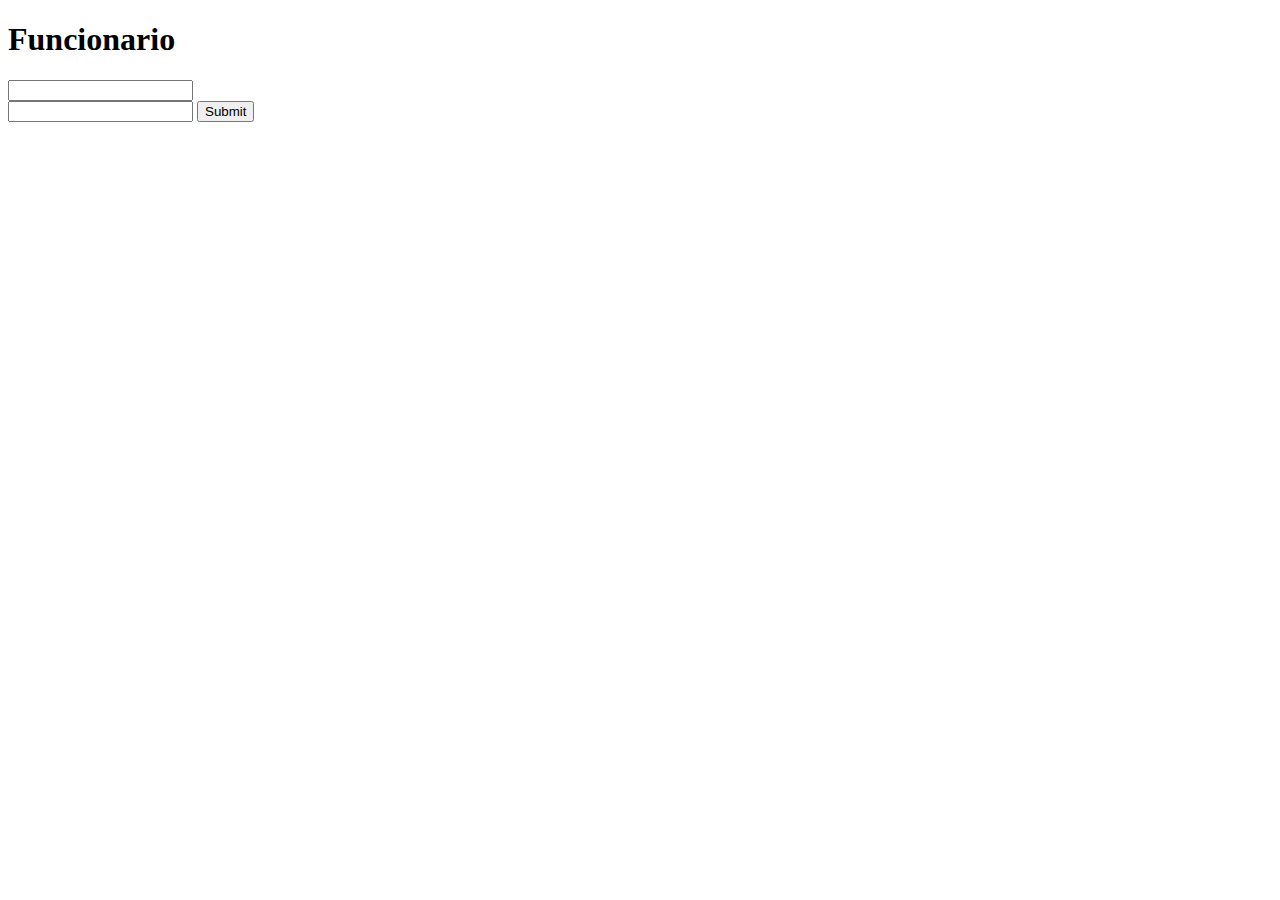
<file: logar.html>
<!DOCTYPE html>
<html lang="en">
<head>
	<meta charset="UTF-8">
	<title></title>
</head>
<body>
	<h1>Funcionario</h1>
	<form action="logando.php" method="post">
		
		<input type="text" name="siap"><br>
		<input type="password" name="senha">
		<input type="submit" name="">


	</form>
	
</body>
</html>
</file>
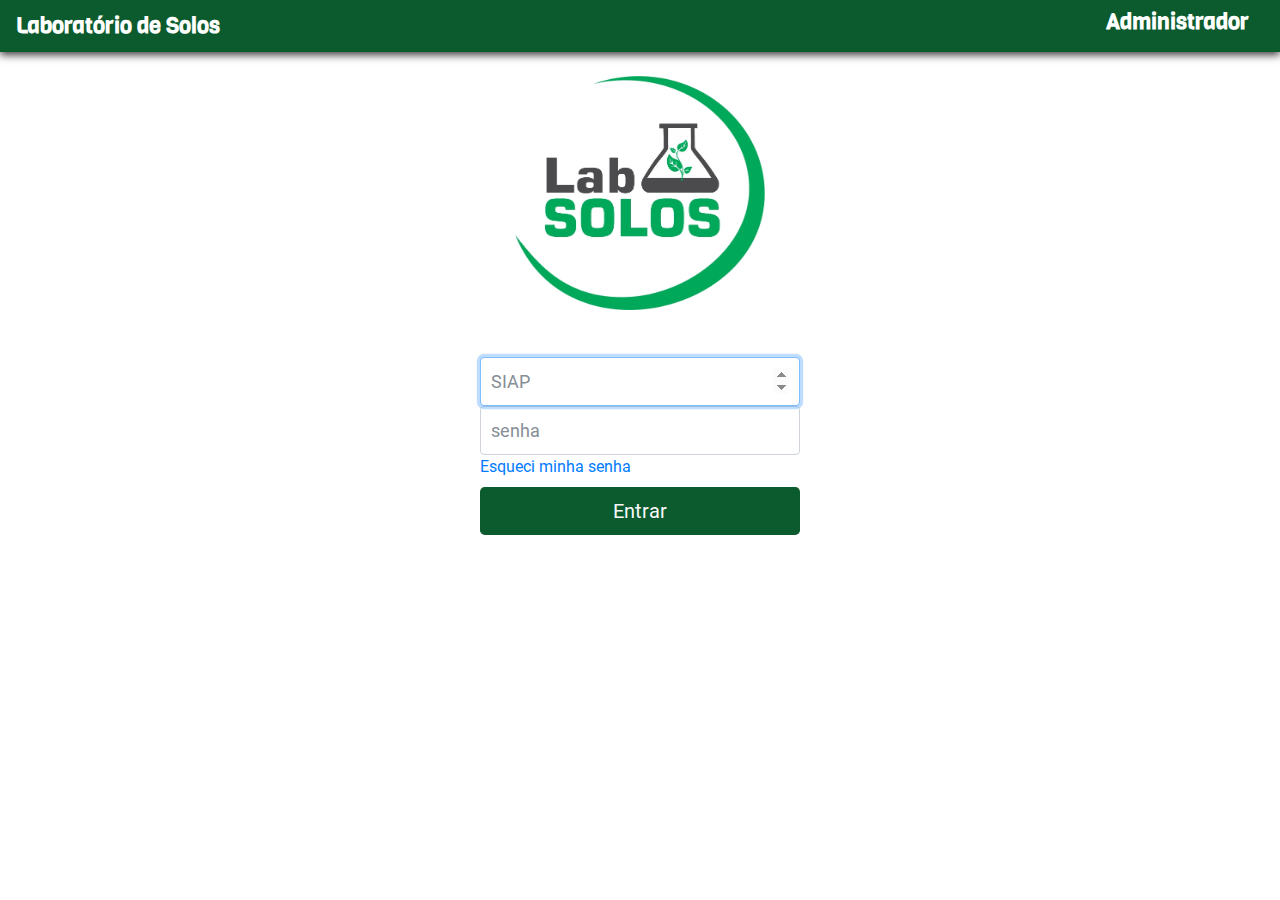
<file: login.html>
<!DOCTYPE html>
<html lang="pt-br">
<head>
	<meta charset="utf-8">
	<title>login</title>
	<link rel="icon" href="imagem/favicon.ico">
	<link rel="stylesheet" href="css/bootstrap.css">
	<link rel="stylesheet" href="css/login.css">
	<meta name="viewport" content="width=device-width, initial-scale=1">
	<link rel="stylesheet" href="css/bootstrap.css">
	<link rel="stylesheet" href="css/font-awesome.css">
	<link rel="stylesheet" href="css/countdown.css">
	<link rel="stylesheet" href="css/simplelightbox.css">
	<link rel="stylesheet" href="css/estilos.css">
	<link rel="stylesheet" href="css/carousel-fade.css">
	<link rel="stylesheet" href="css/fsbanner.css">
	<script src="js/jquery.js"></script>
	<script src="js/popper.js"></script>
	<script src="js/bootstrap.js"></script>
	<script src="js/fsbanner.js"></script>
	<script src="js/jquery.downCount.js"></script>
	<script src="js/jquery.vide.js"></script>
	<script src="js/simple-lightbox.js"></script>
</head>

<body> 
	<nav id="menu" class="navbar navbar-expand-xl menulogin row container-fluid py-1 m-0">
		<header>
			<a href="index.html" class="navbar-brand titulo1">Laboratório de Solos</a>
			<button class="navbar-toggler" data-toggle="collapse" data-target="#menubar"><span class="fa fa-bars"></span></button>
		</header>

		<div id="menubar" class="justify-content-end text-light collapse navbar-collapse container-fluid py-0 m-0">
			<h2 class="titulo1">Administrador</h2>
	 	</div>
	</nav>

<article class="container-fluid py-4">
	<div class="container">
	   <div class="row">
		    <figure class=" col-md-12 text-center">
		         <img class="img-responsive logo" src="images/logolab.jpg" alt="Imagem"/>
		    </figure>              
	   </div>
	</div>
		
	<div class="container">
 		<form action="logando.php" method="post" accept-charset="utf-8" class="form-login">
			<label for="email" class="sr-only">SIAP</label>
				<input type="number" name="siap" class="form-control login" placeholder="SIAP" required autofocus>
			<label for="senha" class="sr-only">Senha</label>
				<input type="password" name="senha" class="form-control" placeholder="senha" required>
			<div>
				<label>
				<a href="#" class="text-center" value="lembrar">Esqueci minha senha</a>
			</div>
			<button type="submit" class="btn green text-light btn-lg btn-block">Entrar</button>
		</form>
	</div>
</article>

</body>
</html>
</file>
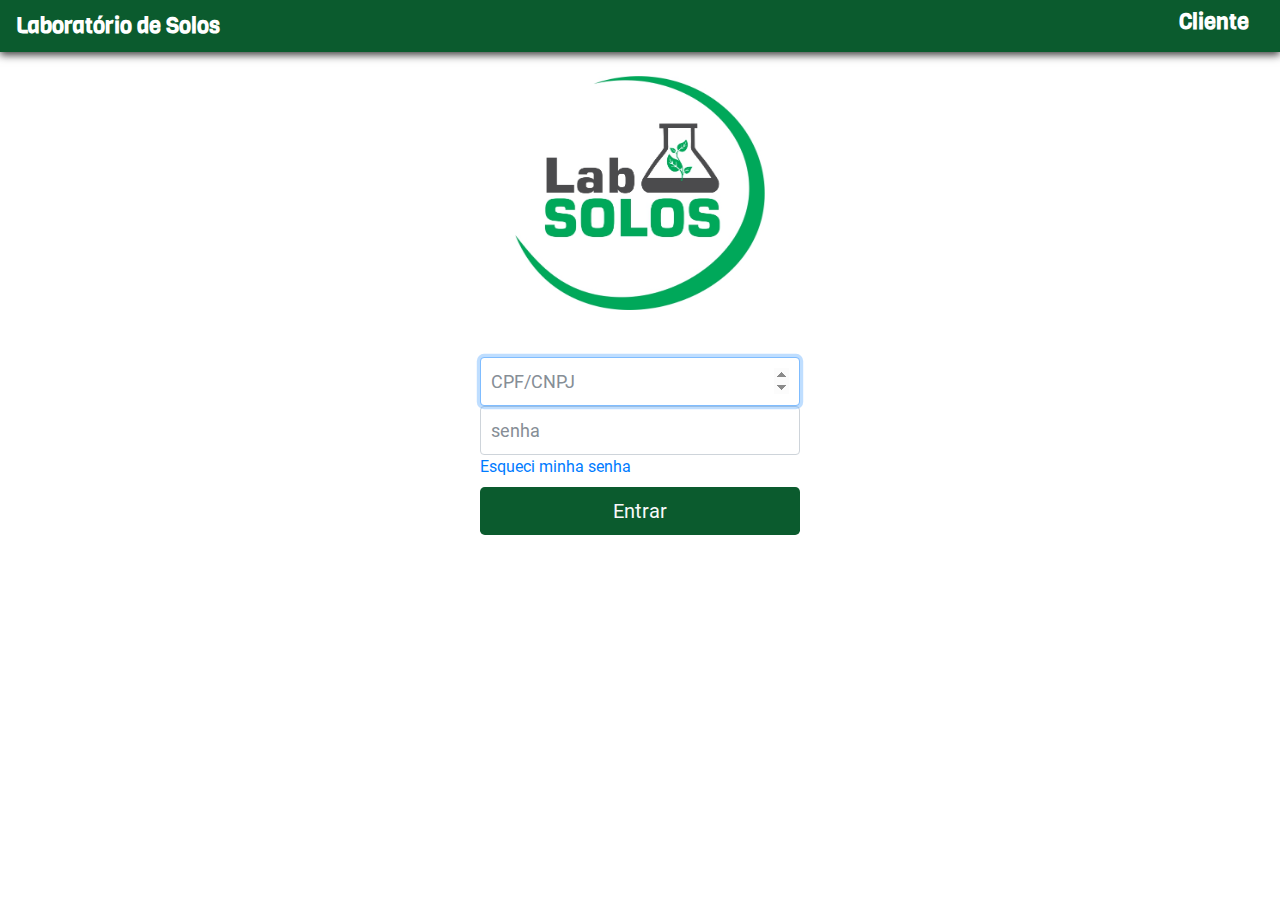
<file: login_cliente.html>
<!DOCTYPE html>
<html lang="pt-br">
<head>
	<meta charset="utf-8">
	<title>login</title>
	<link rel="icon" href="imagem/favicon.ico">
	<link rel="stylesheet" href="css/bootstrap.css">
	<link rel="stylesheet" href="css/login.css">
	<meta name="viewport" content="width=device-width, initial-scale=1">
	<link rel="stylesheet" href="css/bootstrap.css">
	<link rel="stylesheet" href="css/font-awesome.css">
	<link rel="stylesheet" href="css/countdown.css">
	<link rel="stylesheet" href="css/simplelightbox.css">
	<link rel="stylesheet" href="css/estilos.css">
	<link rel="stylesheet" href="css/carousel-fade.css">
	<link rel="stylesheet" href="css/fsbanner.css">
	<script src="js/jquery.js"></script>
	<script src="js/popper.js"></script>
	<script src="js/bootstrap.js"></script>
	<script src="js/fsbanner.js"></script>
	<script src="js/jquery.downCount.js"></script>
	<script src="js/jquery.vide.js"></script>
	<script src="js/simple-lightbox.js"></script>
</head>

<body> 
	<nav id="menu" class="navbar menulogin navbar-expand-xl row container-fluid py-1 m-0">
		<header>
			<a href="index.html" class="navbar-brand titulo1">Laboratório de Solos</a>
			<button class="navbar-toggler" data-toggle="collapse" data-target="#menubar"><span class="fa fa-bars"></span></button>
		</header>

		<div id="menubar" class="justify-content-end text-light collapse navbar-collapse container-fluid py-0 m-0">
			<h2 class="titulo1">Cliente</h2>
	 	</div>
	</nav>

<article class="container-fluid py-4">
	<div class="container">
	   <div class="row">
		    <figure class=" col-md-12 text-center">
		         <img class="img-responsive logo" src="images/logolab.jpg" alt="Imagem"/>
		    </figure>              
	   </div>
	</div>
		
	<div class="container">
 		<form action="logando_cliente.php" method="post" accept-charset="utf-8" class="form-login">
			<label for="email" class="sr-only">CPF/CNPJ</label>
				<input type="number" name="identificador" class="form-control login" placeholder="CPF/CNPJ" required autofocus>
			<label for="senha" class="sr-only">Senha</label>
				<input type="password" name="senha" class="form-control" placeholder="senha" required>
			<div>
				<label>
				<a href="#" class="text-center" value="lembrar">Esqueci minha senha</a>
			</div>
			<button type="submit" class="btn green text-light btn-lg btn-block">Entrar</button>
		</form>
	</div>
</article>
</body>
</html>
</file>
<file: css/login.css>
/*login*/

body{


}

.form-login{
	max-width: 350px;
	padding: 15px;
	margin: 0 auto;
}

.form-login .form-login-heading,
.form-login .form-login-checkbox{
	margin-bottom: 22px;
}

.form-login .form-control{
	position: relative;
	height: auto;
	box-sizing: border-box;
	-webkit-box-sizing: border-box;
	-moz-box-sizing: border-box;
	padding: 10px;
	font-size: 18px;
}

.form-login .form-control:focus{
	z-index: 2;
}

.form-login input[type="email"]{
	margin-bottom: 2px;
	border-bottom-right-radius: 0;
	border-bottom-left-radius: 0;
}
.form-login input[type="senha"]{
	margin-bottom: 10px;
	border-bottom-right-radius: 0;
	border-bottom-left-radius: 0;
}

/*logo*/

.text-center .img-responsive {
    margin: 0 auto;
}
.logo {
	width: 250px;
	height: 250px;
	padding-bottom: 1rem;

}
</file>
<file: css/countdown.css>
.countdown{
    text-align: center;
}

.countdown div{
    border: 2px solid #fff;
    background-color: rgba(0,0,0,0.5);
    padding: 30px 20px;
}

.countdown div span {
    font-size: 80px;
    font-weight: 300;
    line-height: 80px;
}
.countdown div p {
    color: #fff;
    font-size: 30px;
}
/*div.countdown {
    list-style: none;
    padding: 0;
    display: block;
    text-align: center;
}

div.countdown div {
    display: inline-block;
    border: 2px solid #fff;
    background-color: rgba(0,0,0,0.5)
}

div.countdown div.clockleft{
    margin-left: 15px;
}

div.countdown div span {
    font-size: 80px;
    font-weight: 300;
    line-height: 80px;
}

div.countdown div.seperator {
    font-size: 80px;
    line-height: 70px;
    vertical-align: top;
}

div.countdown div p {
    color: #fff;
    font-size: 30px;
}
*/
</file>
<file: css/estilos.css>
@import url('https://fonts.googleapis.com/css?family=Viga');
@font-face{
	src:url(../fonts/Roboto-Regular.ttf);
	font-family: 'roboto';
}

body{
	font-family: 'roboto';
	background-color: #fff;
}
input[type="number"] {
      width: 385px;
}
.login {
    width: 320px !important; 
}
.titulo3{
	font-size: 2rem;
}

.conteudo{
	padding-top: 6rem;
	padding-bottom: 4rem;
	margin-left: -15px;
	margin-right: -15px;
}

.titulo2{
	font-family: 'Viga',arial;
	font-size: 2rem;
}

.ml-custom{
	margin-left: 17rem;
}



/* Start Menu */

nav#menu{
	background-color: #0B5B2E;
	    box-shadow: 0px 3px 8px #111111cf;
}


}

.button{
	background-color: 
}
.titulo1{

	color: #fff;
	font-size: 1.4rem;
	font-weight: 600;
	font-family: 'Viga',sans-serif;
}

.titulo1:hover{
	color: #fff;
}

.menulink{
	color: #fff;
	font-size: 1.2rem;

}

.menulink:hover{
	color: #fff;
}

.bareffect li a::before,
.bareffect li a::after{
	content:'';
	background-color: #fff;
	width: 100%;
	height: 0.125rem;
	position: absolute;
	left: 0;
	opacity: 0;
	transition: all 0.5s;
}

.bareffect li a::before{
	top: 0;
	transform: translateY(0.625rem);
}

.bareffect li a::after{
	bottom: 0;
	transform: translateY(-0.625rem);
}

.bareffect li a:hover::before,
.bareffect li a:hover::after{
	opacity: 1;
	transform: translateY(0);
}

/* End Menu */
.fa-bars{
	color: #fff;
	border: 1px solid:#fff;
	border-radius: 5px;
	padding: 5px;

}
/* Start Slideshow*/
article#slideshow{
	z-index: -99999;

}

.texto-carrousel{
	/*margin-bottom: 150px;*/
}	



/*Start jumbotron*/
.jumbotron{
	background-color: #fff;
}

/*Start estrutura*/
.estrutura{
	background-image: url(../images/laboratorio.jpg);
	background-repeat: no-repeat;
	background-size: cover;
	background-attachment: fixed;
}


div#textoestrutura{
	color: #fff;
	position: relative;
	z-index: 99;
}

article#estrutura .fa{
	font-size: 3.125rem;
	color: #fff;
	opacity: 1;
}

div#mascara{
	background: #0B3B2E;
	opacity: 0.9;
	position: relative;
	z-index: 1;

}
/*Start vantagens*/

article#vantagens .fa{
	font-size: 3.125rem;
	color: #0B5B2E;
	background-color: #fff;
	transition: background-color 0.5s;
}

article#vantagens .fa:hover{
	background-color: #000;
	color: #fff;
}
/*icon*/
#icon{
	font-size: 3.125rem;
	color: #0B3B2E;
	background-color: #fff;
	transition: background-color 0.5s;
}
/*Start Galeria*/

.galeria{
	background-image: url(../images/IMG_GALERIA.jpg);
	background-repeat: no-repeat;
	background-size: cover;
	background-attachment: fixed;
}
.galeria a{
	border: 0.3rem solid #0B3B2E;
	display: inline-block;
	border-radius: 15px;
	overflow: hidden;
	transform: transition 0.5s;
}

.galeria a:hover{
	transform: scale(1.22);
}
/* media queries*/

@media screen and (max-width: 1024px){
	.bareffect li a::before,
	.bareffect li a::after{
		width: 7rem;
	}
		article#slideshow {
		height: 35rem;
	}
}
@media screen and (max-width: 768px){
	article#slideshow {
		height: 25rem;
	}
}

@media screen and (max-width: 425px){
	article#slideshow {
		height: 12rem;
	}
}

@media screen and (max-width: 375px){
	article#slideshow {
		height: 11rem;
	}
}


@media screen and (max-width: 320px){
	.titulo2{
		font-size: 2rem;
	}
	article#slideshow {
		height: 10rem;
	}
}



/*bem vindo*/
.textgreen{
	color: #0B3B2E;
}
.green{
	background-color: #0B5B2E;
}
/*formulario*/

.form-control{
	min-width: 5rem;
}

/*rodape*/
.greenesc{
	background-color: #0B3B2E;
}
.textocopy{
	font-size: 12px;
}
</file>
<file: css/carousel-fade.css>
.carousel-fade .carousel-item {
 opacity: 0;
 transition-duration: .6s;
 transition-property: opacity;
}

.carousel-fade  .carousel-item.active,
.carousel-fade  .carousel-item-next.carousel-item-left,
.carousel-fade  .carousel-item-prev.carousel-item-right {
  opacity: 1;
}

.carousel-fade .active.carousel-item-left,
.carousel-fade  .active.carousel-item-right {
 opacity: 0;
}

.carousel-fade  .carousel-item-next,
.carousel-fade .carousel-item-prev,
.carousel-fade .carousel-item.active,
.carousel-fade .active.carousel-item-left,
.carousel-fade  .active.carousel-item-prev {
 transform: translateX(0);
 transform: translate3d(0, 0, 0);
}
</file>
<file: css/fsbanner.css>
.fsbanner, .fsbanner > div > span { 
	/* obrigatório */
	display:none; 
}
div.fsbanner { 
	/* obrigatorio */ 
	position:relative;
	overflow:hidden;
	/* opcional */
	height:300px;
	color:white;
	font-size:20px;
	font-family:Verdana;
	font-weight:bold;
	border-radius:5px;
   -webkit-text-stroke: 1px black;
}


.fsbanner > div { 
	position:absolute; 
	background-size:cover;
	cursor:pointer;
	top:0px; 
	left:0px; 
}
.fsbanner > div .name { 
	display:block;
	position:absolute; 
	left:10px; 
	bottom:10px;
}
.fsbanner > div .name.minimized {
	/* css3 */
	transform: rotate(-90deg);
	transform-origin: left top 0;
	/* pode ser necessário ajustar isso dependendo da fonte escolhida */
	bottom: -13px;
    left: 7px;
}
</file>
<file: css/simplelightbox.css>
/* line 27, ../sass/simplelightbox.scss */
body.hidden-scroll {
  overflow: hidden;
}

/* line 30, ../sass/simplelightbox.scss */
.sl-overlay {
  position: fixed;
  left: 0;
  right: 0;
  top: 0;
  bottom: 0;
  background: #fff;
  opacity: 0.7;
  display: none;
  z-index: 1050;
}

/* line 41, ../sass/simplelightbox.scss */
.sl-wrapper {
  z-index: 1040;
}
/* line 43, ../sass/simplelightbox.scss */
.sl-wrapper button {
  border: 0 none;
  background: transparent;
  font-size: 28px;
  padding: 0;
  cursor: pointer;
}
/* line 49, ../sass/simplelightbox.scss */
.sl-wrapper button:hover {
  opacity: 0.7;
}
/* line 54, ../sass/simplelightbox.scss */
.sl-wrapper .sl-close {
  display: none;
  position: fixed;
  right: 30px;
  top: 30px;
  z-index: 1060;
  margin-top: -14px;
  margin-right: -14px;
  height: 44px;
  width: 44px;
  line-height: 44px;
  font-family: Arial, Baskerville, monospace;
  color: #000;
  font-size: 3rem;
}
/* line 69, ../sass/simplelightbox.scss */
.sl-wrapper .sl-close:focus {
  outline: none;
}
/* line 74, ../sass/simplelightbox.scss */
.sl-wrapper .sl-counter {
  display: none;
  position: fixed;
  top: 30px;
  left: 30px;
  z-index: 1060;
  color: #000;
  font-size: 1rem;
}
/* line 84, ../sass/simplelightbox.scss */
.sl-wrapper .sl-navigation {
  width: 100%;
  display: none;
}
/* line 87, ../sass/simplelightbox.scss */
.sl-wrapper .sl-navigation button {
  position: fixed;
  top: 50%;
  margin-top: -22px;
  height: 44px;
  width: 22px;
  line-height: 44px;
  text-align: center;
  display: block;
  z-index: 1060;
  font-family: Arial, Baskerville, monospace;
  color: #000;
}
/* line 99, ../sass/simplelightbox.scss */
.sl-wrapper .sl-navigation button.sl-next {
  right: 5px;
  font-size: 2rem;
}
/* line 104, ../sass/simplelightbox.scss */
.sl-wrapper .sl-navigation button.sl-prev {
  left: 5px;
  font-size: 2rem;
}
/* line 109, ../sass/simplelightbox.scss */
.sl-wrapper .sl-navigation button:focus {
  outline: none;
}
@media (min-width: 35.5em) {
  /* line 87, ../sass/simplelightbox.scss */
  .sl-wrapper .sl-navigation button {
    width: 44px;
  }
  /* line 116, ../sass/simplelightbox.scss */
  .sl-wrapper .sl-navigation button.sl-next {
    right: 10px;
    font-size: 3rem;
  }
  /* line 121, ../sass/simplelightbox.scss */
  .sl-wrapper .sl-navigation button.sl-prev {
    left: 10px;
    font-size: 3rem;
  }
}
@media (min-width: 50em) {
  /* line 87, ../sass/simplelightbox.scss */
  .sl-wrapper .sl-navigation button {
    width: 44px;
  }
  /* line 129, ../sass/simplelightbox.scss */
  .sl-wrapper .sl-navigation button.sl-next {
    right: 20px;
    font-size: 3rem;
  }
  /* line 134, ../sass/simplelightbox.scss */
  .sl-wrapper .sl-navigation button.sl-prev {
    left: 20px;
    font-size: 3rem;
  }
}
/* line 142, ../sass/simplelightbox.scss */
.sl-wrapper .sl-image {
  position: fixed;
  -ms-touch-action: none;
  touch-action: none;
  z-index: 10000;
}
/* line 147, ../sass/simplelightbox.scss */
.sl-wrapper .sl-image img {
  margin: 0;
  padding: 0;
  display: block;
  border: 0 none;
}
@media (min-width: 35.5em) {
  /* line 147, ../sass/simplelightbox.scss */
  .sl-wrapper .sl-image img {
    border: 0 none;
  }
}
@media (min-width: 50em) {
  /* line 147, ../sass/simplelightbox.scss */
  .sl-wrapper .sl-image img {
    border: 0 none;
  }
}
/* line 160, ../sass/simplelightbox.scss */
.sl-wrapper .sl-image iframe {
  background: #000;
  border: 0 none;
}
@media (min-width: 35.5em) {
  /* line 160, ../sass/simplelightbox.scss */
  .sl-wrapper .sl-image iframe {
    border: 0 none;
  }
}
@media (min-width: 50em) {
  /* line 160, ../sass/simplelightbox.scss */
  .sl-wrapper .sl-image iframe {
    border: 0 none;
  }
}
/* line 170, ../sass/simplelightbox.scss */
.sl-wrapper .sl-image .sl-caption {
  display: none;
  padding: 10px;
  color: #fff;
  background: rgba(0, 0, 0, 0.8);
  position: absolute;
  bottom: 0;
  left: 0;
  right: 0;
}
/* line 180, ../sass/simplelightbox.scss */
.sl-wrapper .sl-image .sl-caption.pos-top {
  bottom: auto;
  top: 0;
}
/* line 185, ../sass/simplelightbox.scss */
.sl-wrapper .sl-image .sl-caption.pos-outside {
  bottom: auto;
}
/* line 190, ../sass/simplelightbox.scss */
.sl-wrapper .sl-image .sl-download {
  display: none;
  position: absolute;
  bottom: 5px;
  right: 5px;
  color: #000;
  z-index: 1060;
}

/* line 201, ../sass/simplelightbox.scss */
.sl-spinner {
  display: none;
  border: 5px solid #333;
  border-radius: 40px;
  height: 40px;
  left: 50%;
  margin: -20px 0 0 -20px;
  opacity: 0;
  position: fixed;
  top: 50%;
  width: 40px;
  z-index: 1007;
  -webkit-animation: pulsate 1s ease-out infinite;
  -moz-animation: pulsate 1s ease-out infinite;
  -ms-animation: pulsate 1s ease-out infinite;
  -o-animation: pulsate 1s ease-out infinite;
  animation: pulsate 1s ease-out infinite;
}

/* line 220, ../sass/simplelightbox.scss */
.sl-scrollbar-measure {
  position: absolute;
  top: -9999px;
  width: 50px;
  height: 50px;
  overflow: scroll;
}

@-webkit-keyframes pulsate {
  0% {
    transform: scale(0.1);
    opacity: 0.0;
  }
  50% {
    opacity: 1;
  }
  100% {
    transform: scale(1.2);
    opacity: 0;
  }
}
@keyframes pulsate {
  0% {
    transform: scale(0.1);
    opacity: 0.0;
  }
  50% {
    opacity: 1;
  }
  100% {
    transform: scale(1.2);
    opacity: 0;
  }
}
@-moz-keyframes pulsate {
  0% {
    transform: scale(0.1);
    opacity: 0.0;
  }
  50% {
    opacity: 1;
  }
  100% {
    transform: scale(1.2);
    opacity: 0;
  }
}
@-o-keyframes pulsate {
  0% {
    transform: scale(0.1);
    opacity: 0.0;
  }
  50% {
    opacity: 1;
  }
  100% {
    transform: scale(1.2);
    opacity: 0;
  }
}
@-ms-keyframes pulsate {
  0% {
    transform: scale(0.1);
    opacity: 0.0;
  }
  50% {
    opacity: 1;
  }
  100% {
    transform: scale(1.2);
    opacity: 0;
  }
}
</file>
